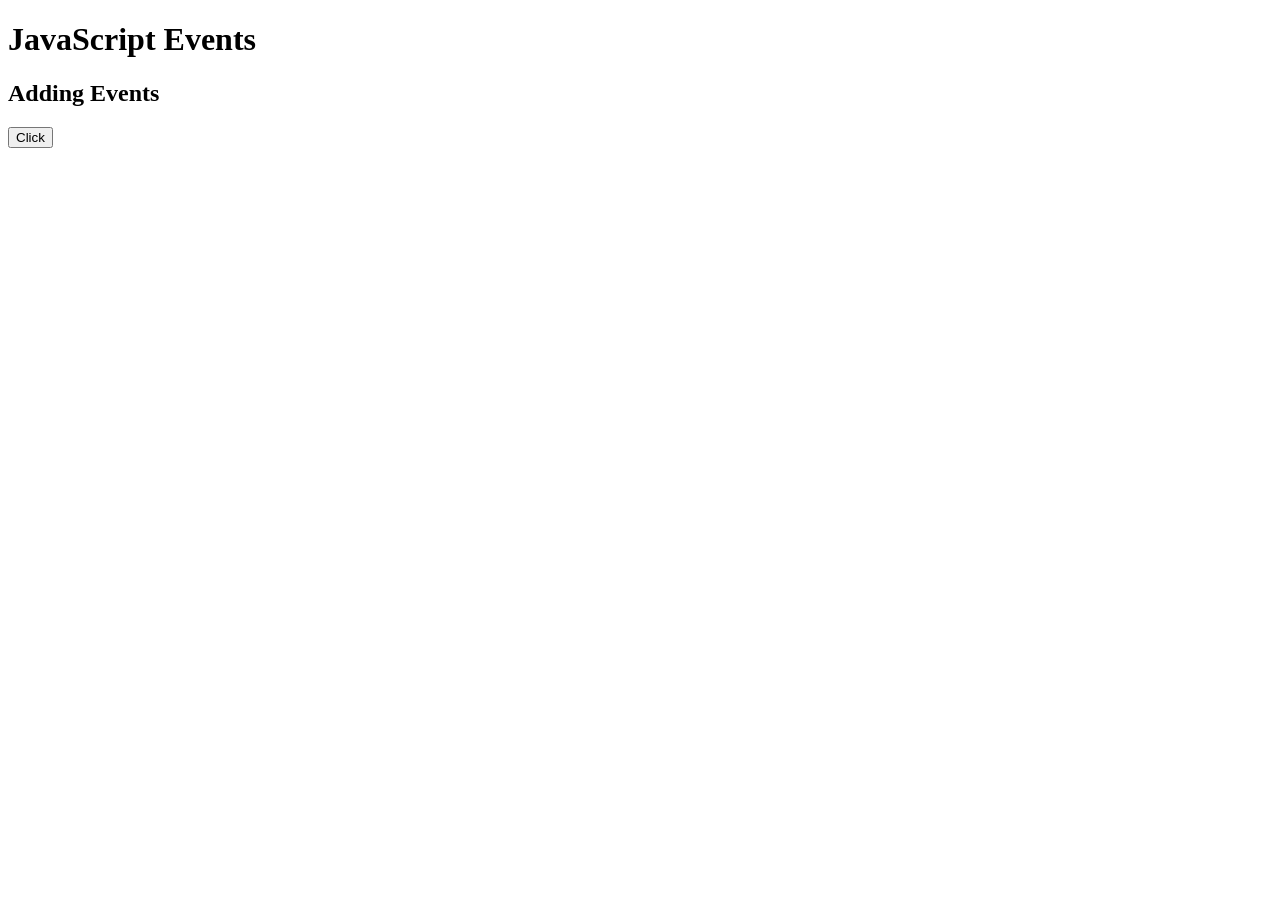
<file: javascript/12rd/12rd.html>
<!DOCTYPE html>
<html>
<head>
    <title>JavaScript Events</title>
</head>
<body>
    <h1>JavaScript Events</h1>
    <h2>Adding Events</h2>

    <button id="btn">Click</button>

    <p id="demo"></p>

    <script src="12rd.js"></script>
</body>
</html>
</file>
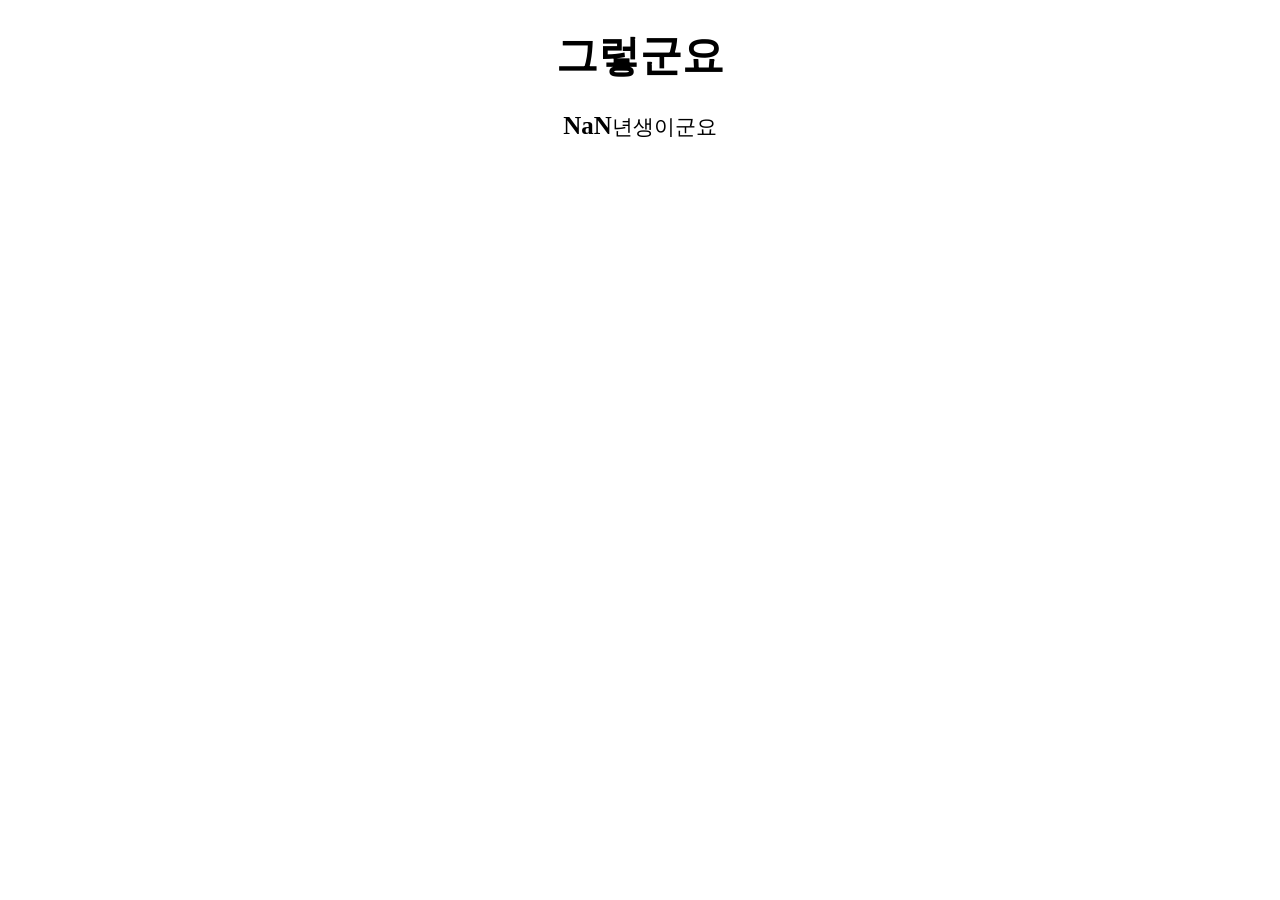
<file: javascript/3rd/Untitled-1.html>
<!-- <!DOCTYPE html>
<html lang="ko">

<head>
    <meta charset="UTF-8">
    <meta name="viewport" content="width=device-width, initial-scale=1.0">
    <meta http-equiv="X-UA-Compatible" content="ie=edge">
    <title>글자색 바꾸기</title>
    <link rel="stylesheet" href="change-color.css">
</head>

<body>
    <h1 id="heading">자바스크립트</h1>
    <p id="text">위 텍스트를 클릭해 보세요</p>

    <script>
        var heading = document.querySelector('#heading');

        heading.onclick = function() {
            heading.style.color = "red";
        }
    </script>
</body>

</html> -->
<!DOCTYPE html>
<html lang="ko">

<head>
    <meta charset="UTF-8">
    <meta name="viewport" content="width=device-width, initial-scale=1.0">
    <meta http-equiv="X-UA-Compatible" content="ie=edge">
    <title>Welcome</title>

    <style>
        body {
            font-size: 1.3em;
            text-align: center;
        }
    </style>
</head>

<body>
    <h1> 그렇군요 </h1>

 <script>
    var name = prompt("당신의 나이는?");
    document.write("<b><big>" + (2026 - name) + "</big></b>년생이군요");
</script>
</body>

</html>
</file>
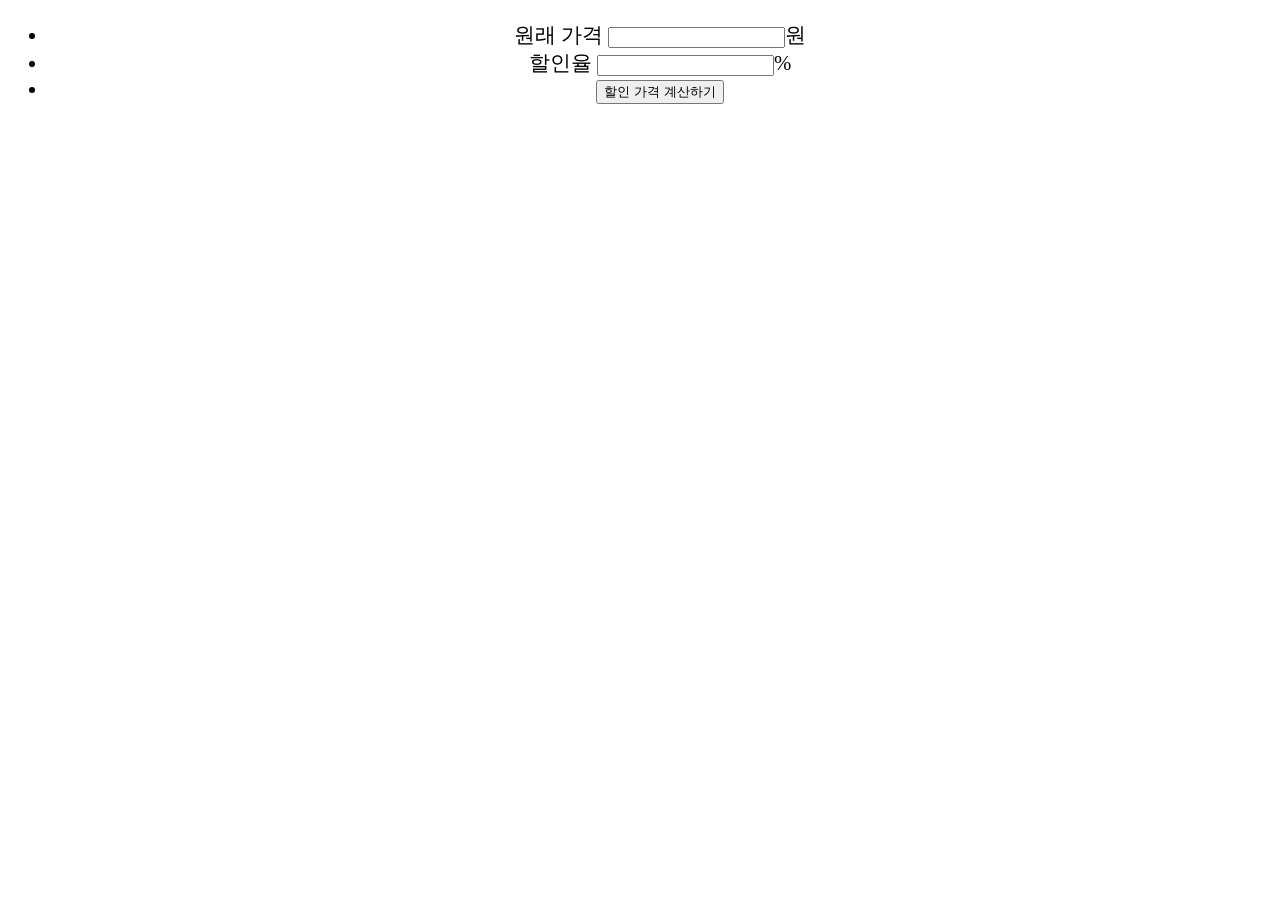
<file: javascript/4rd/4rdse.html>
<!DOCTYPE html>
<html lang="ko">

<head>
    <meta charset="UTF-8">
    <meta name="viewport" content="width=device-width, initial-scale=1.0">
    <meta http-equiv="X-UA-Compatible" content="ie=edge">
    <title>Welcome</title>

    <style>
        body {
            font-size: 1.3em;
            text-align: center;
        }
    </style>
</head>

<body>
<div id="contents">
        <ul>
            <li>
                <label for="oPrice">원래 가격</label>
                <input type="text" id="oPrice">원
            </li>
            <li>
                <label for="rate">할인율</label>
                <input type="text" id="rate">%
            </li>
            <li>
                <button onclick="showPrice()">할인 가격 계산하기</button>
            </li>
        </ul>
        <div id="showResult"></div>
    </div>

 <script>
function showPrice( ) {
        var originPrice = document.querySelector("#oPrice").value;
        var rate = document.querySelector("#rate").value;
        var savedPrice = originPrice * (rate / 100);
        var resultPrice = originPrice - savedPrice;
        document.querySelector("#showResult").innerHTML = "상품의 원래 가격은 " + originPrice + "원이고, 할인율은 " + rate + "%입니다. " + savedPrice + "원을 절약한 " + resultPrice + "원에 살 수 있습니다.";
}
</script>
</body>

</html>
</file>
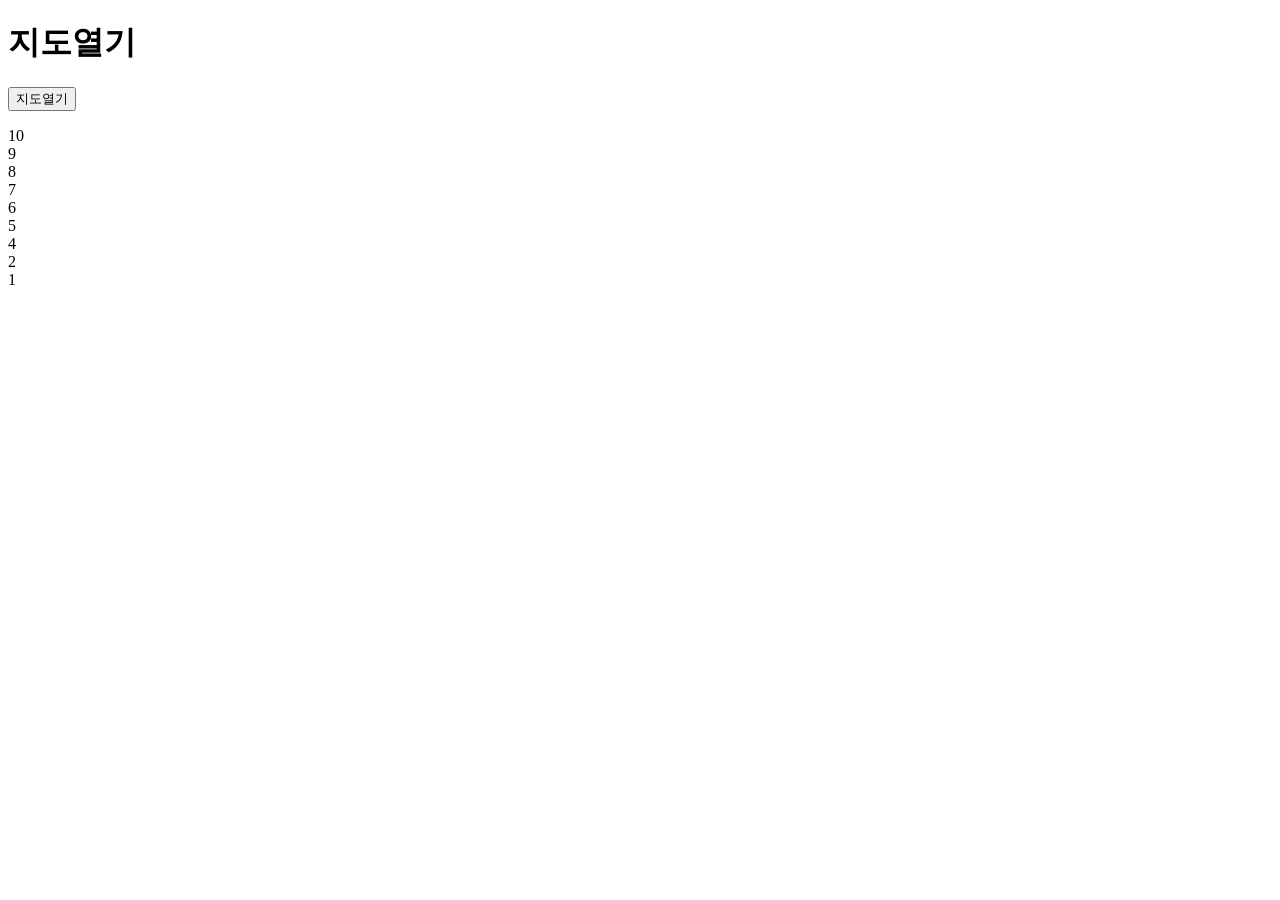
<file: javascript/6rd/6rd.html>
<!DOCTYPE html>
<html>
<head>
<title>지도</title>
</head>
<body>
<h1>지도열기</h1>

<a href="https://www.google.com/maps" target="_blank">
<button class="mytestbtn">지도열기</button>
</a>

<p id="demo"></p>

<!-- <script>
const cars = ["BMW", "Volvo", "Saab",
"Ford", "Fiat", "Audi"];

let text = "";
for (let i = 0; i < cars.length; i++) {
  text += cars[i] + "<br>";
}

document.getElementById("demo").innerHTML = text;
</script> -->
<!-- <script>
let text = "";

for (let i = 0; i <= 100; i += 5) {
  text += "The number is " + i + "<br>";
}

document.getElementById("demo").innerHTML = text;
</script> -->

<script>
let text = "";

for (let i = 10; i >= 1; i--) {
    if (i == 3) {
        continue;
    }

    text += i * 1 + "<br>";
}

document.getElementById("demo").innerHTML = text;
</script>


<!-- <script>
let firstName = "구";
let lastName = "현모";

let text = `Welcome ${firstName},
${lastName}!`;

document.getElementById("demo").innerHTML = text;
</script> -->
<!-- <script>
let price = 11;
let VAT = 0.25;
let total = `Total: ${(price
* (1 + VAT)).toFixed(3)}`;

document.getElementById("demo").innerHTML = total;
</script> -->
</body>
</html>
</file>
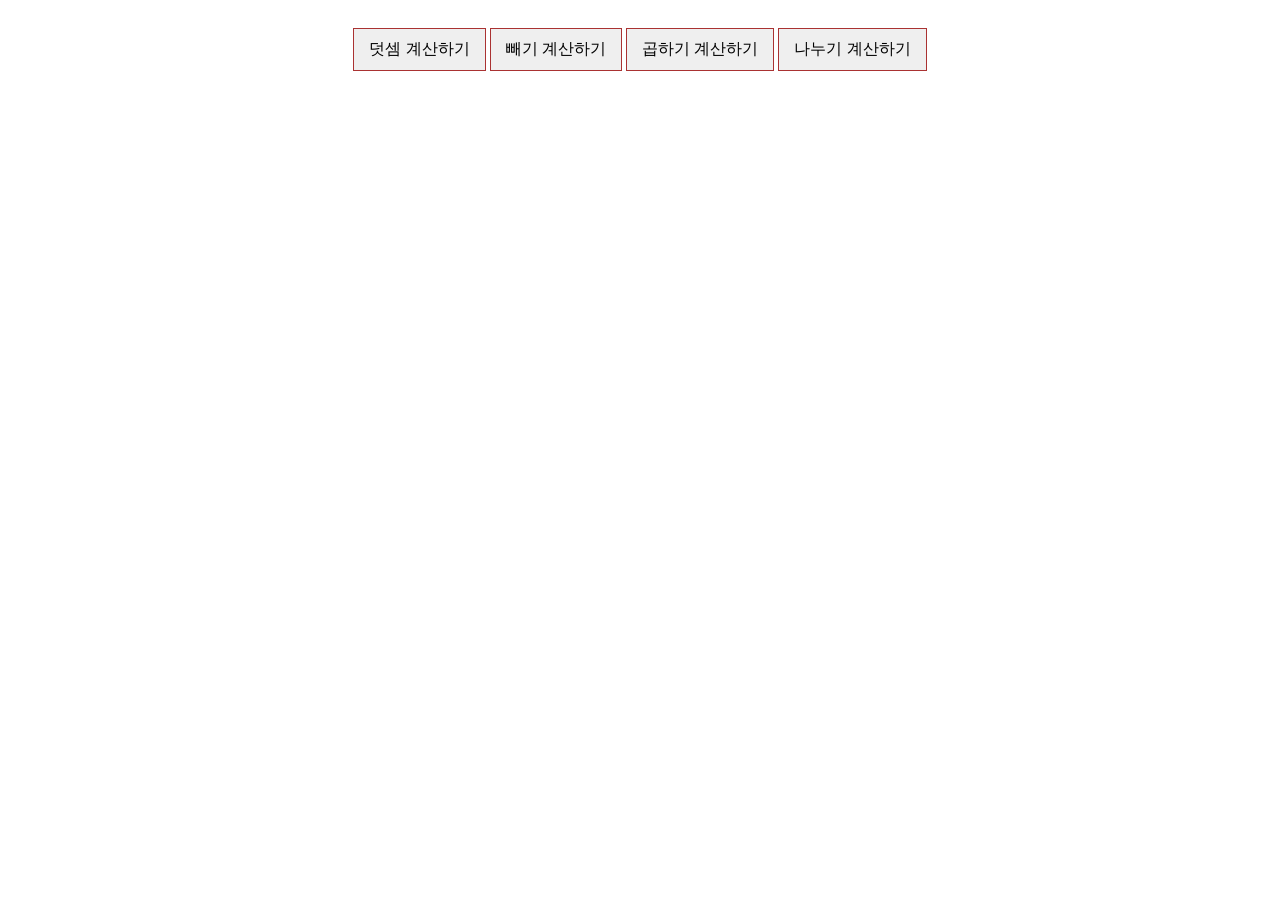
<file: javascript/7rd/html/index_7rd.html>
<!DOCTYPE html>
<html lang="ko">
<head>
    <meta charset="UTF-8">
    <meta name="viewport" content="width=device-width, initial-scale=1.0">
    <meta http-equiv="X-UA-Compatible" content="ie=edge">
    <title>함수</title>
    <link rel="stylesheet" href="../css/7rd.css">
</head>
<body>
    <button onclick="addNumber()">덧셈 계산하기</button>
    <button onclick="subNumber()">빼기 계산하기</button>
    <button onclick="mulNumber()">곱하기 계산하기</button>
    <button onclick="divNumber()">나누기 계산하기</button>
    
    <script src="../js/7rd.js"></script>
</body>
</html>
</body>
</html>
</file>
<file: javascript/7rd/css/7rd.css>
button {
    border: 1px solid #aa3232;
    padding: 10px 15px;
    margin: 20px auto;
    font-size: 16px;
}

body {
    text-align: center;
}
</file>
